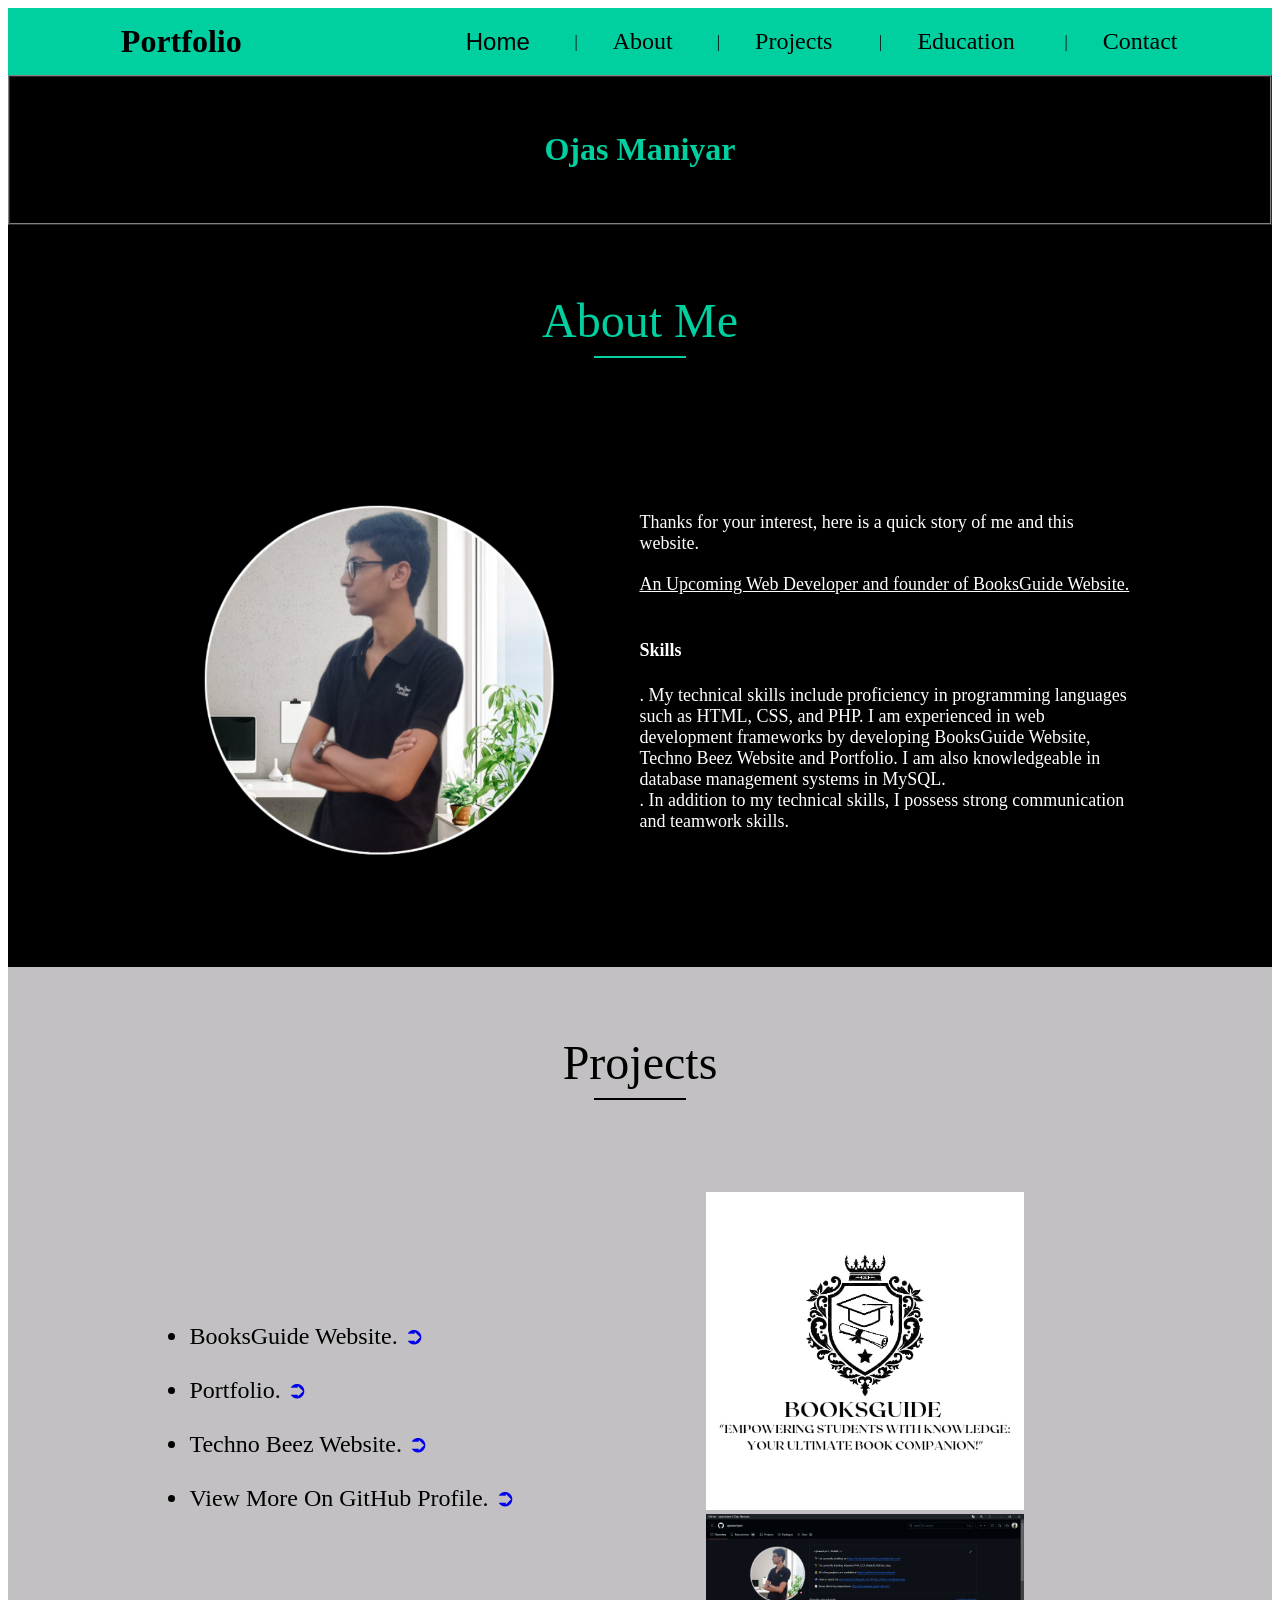
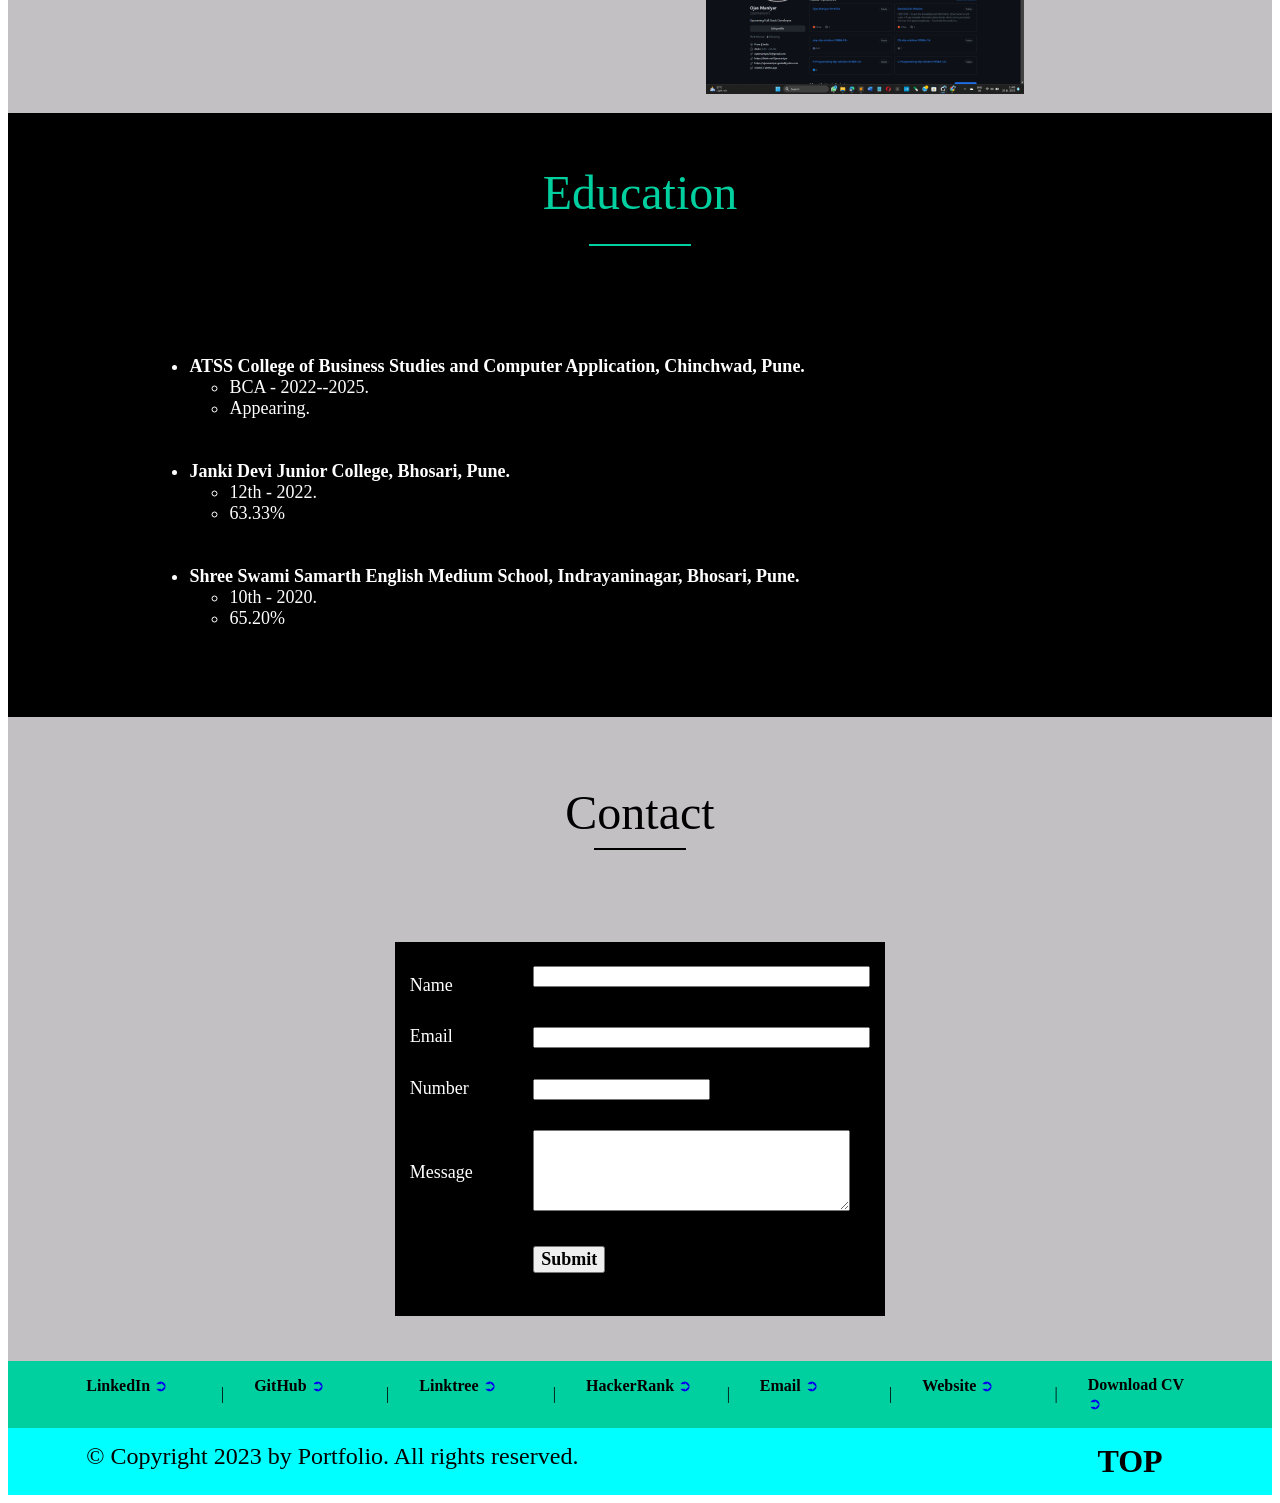
<file: Task_01/index.html>
<!DOCTYPE html>
<html lang="en">

<head>
	<meta charset="UTF-8">
	<meta name="viewport" content=
		"width=device-width, initial-scale=1.0">
	<title>Ojas Maniyar</title>
</head>

<body>
	<!--Header(start)-->
	<table id="header" border="0" width="100%"
		cellpadding="0" cellspacing="0" bgcolor="solid cyan">
		<tr>
			<td>
				<table border="0" cellpadding="15"
					cellspacing="0" width="90%" align="center">
					<tr>
						<td>
							

						</td>

						<td>
							<font face="Comic sans MS" size="6">
								<b>Portfolio</b>
							</font>
						</td>

						<td width="15%">
							
						</td>

						<td>
							<a href="#home" style="text-decoration:none">
								<font face="arial" size="5" color=black>
									Home
								</font>
							</a>
						</td>

						<td>
							|
						</td>

						<td>
							<a href="#about" style="text-decoration:none">
								<font face="Verdana" size="5" color=black>
									About
								</font>
							</a>
						</td>

						<td>
							|
						</td>

						<td>
							<a href="#projects" style="text-decoration:none">
								<font face="Verdana" size="5" color=black>
									Projects
								</font>
							</a>
						</td>

						<td>
							|
						</td>

						<td>
							<a href="#achievements" style="text-decoration:none">
								<font face="Verdana" size="5" color=black>
									Education
								</font>
							</a>
						</td>

						<td>
							|
						</td>

						<td>
							<a href="#contact" style="text-decoration:none">
								<font face="Verdana" size="5" color=black>
									Contact
								</font>
							</a>
						</td>
					</tr>
				</table>
			</td>
		</tr>
	</table>
	<!--Header(end)-->

	<!--Home(start)-->
	<table id="home" border="1" width="100%"
		cellpadding="20" cellspacing="0" bgcolor="black">
		<tr>
			<td>
				<table border="0" cellpadding="15"
					cellspacing="0" width="90%" align="center">
					<tr>
						<td align="center" valign="middle">
							<h3>
								<font face="Times New Roman"
									size="6" color="solid cyan">
									Ojas Maniyar
								</font>
							</h3>

							<h2>
								<font face="Verdana" size="6"
									color="solid cyan">
									<!-- Freelance Programmer -->
								</font>
							</h2>
						</td>
					</tr>
				</table>
			</td>
		</tr>
	</table>
	<!--Home(end)-->


	<!--About(start)-->
	<table id="about" border="0" width="100%"
		cellpadding="0" cellspacing="0" bgcolor="black">
		<tr>
			<td>
				<table border="0" cellpadding="15"
					cellspacing="0" width="80%" align="center">
					<tr>
						<td height="180" align="center"
							valign="middle" colspan="2">
							<font face="Verdana" size="7"
								color="solid cyan">
								About Me
							</font>
							<hr color="solid cyan" width="90">
						</td>
					</tr>

					<tr>
						<td width="40%">
							<img src="ojas.png" height="460" width="460">
						</td>

						<td width="60%">
							<font face="Verdana" size="4"
								color="white">
								Thanks for your interest, here 
								is a quick story of me and this 
								website.
								<hr color="black">
								<u>An Upcoming Web Developer and founder of BooksGuide Website.</u><br><br>
	
								<h4>Skills</h4>
								. My technical skills include proficiency in programming languages such as HTML, CSS, and PHP. I am experienced in web development frameworks by developing BooksGuide Website, Techno Beez Website and Portfolio. I am also knowledgeable in database management systems in MySQL.<br>. In addition to my technical skills, I possess strong communication and teamwork skills.


								<hr color="black">

								
							</font>
						</td>
					</tr>
				</table>
				<hr color="black">
				<hr color="black">
				<hr color="black">
			</td>
		</tr>
	</table>
	<!--About(end)-->


	<!--Projects(start)-->
	<table id="projects" border="0" width="100%"
		cellpadding="0" cellspacing="0" bgcolor="#c2c0c3">
		<tr>
			<td>
				<table border="0" cellpadding="15"
					cellspacing="0" width="80%" align="center">
					<tr>
						<td height="180" align="center"
							valign="middle" colspan="2">
							<font face="Verdana" size="7"
								color="black">
								Projects
							</font>
							<hr color="black" width="90">
						</td>
					</tr>

					<tr>
						<td height="10">
							<font face="Times New Roman"
								size="5" color="black">
								<ul>
									<li>
										BooksGuide Website.
										<a href="https://booksguidewebsite.godaddysites.com/" style="text-decoration:none">
											 ➲
										</a>
									</li>

									<li>
										<hr color="#c2c0c3">
										Portfolio.
										<a href="http://ojasmaniyar.great-site.net/" style="text-decoration:none"
											color="#c2c0c3">
											 ➲
										</a>
									</li>

									<li>
										<hr color="#c2c0c3">
										Techno Beez Website.
										<a href="http://technobeez.great-site.net/" style="text-decoration:none"
											color="#c2c0c3">
											 ➲
										</a>
									</li>
									
									<li>
										<hr color="#c2c0c3">
										View More On GitHub Profile.
										<a href="https://github.com/ojasmaniyar5" style=
											"text-decoration:none"> ➲
										</a>
									</li>
								</ul>
								<hr color="#c2c0c3">
								<hr color="#c2c0c3">
								<hr color="#c2c0c3">
								<hr color="#c2c0c3">
							</font>
						</td>

						<td width="45%">
							<img src="BooksGuide Logo.jpeg" alt="Project" width="75%"><img src="profile.png" alt="Project" width="75%">
						</td>
					</tr>
				</table>
			</td>
		</tr>
	</table>
	<!--Projects(end)-->

	<!--Achievement(start)-->
	<table id="achievements" border="0" width="100%"
		cellpadding="0" cellspacing="0" bgcolor="black">
		<tr>
			<td>
				<table border="0" cellpadding="15"
					cellspacing="0" width="80%" align="center">
					<tr>
						<td height="180" align="center" valign="middle">
							<font face="Verdana" size="7" color="solid cyan">
								Education
								<hr color="solid cyan" width="100">
							</font>
						</td>
					</tr>

					<tr>
						<td>
							<font face="Verdana" size="4" color="white">
								<ul>
									<li>
										<b>ATSS College of Business Studies and Computer Application, Chinchwad, Pune.</b>
										<ul>
											<li>
												BCA - 2022--2025.
											</li>
											<li>
												Appearing.
											</li>
										</ul>
									</li>

									<li>
										<hr color="black">
										<hr color="black">
										<hr color="black">
										<b>Janki Devi Junior College, Bhosari, Pune.</b>
										<ul>
											<li>
												12th - 2022.
											</li>
											<li>
												63.33%
											</li>
										</ul>
									</li>

									<li>
										<hr color="black">
										<hr color="black">
										<hr color="black">
										<b>Shree Swami Samarth English Medium School, Indrayaninagar, Bhosari, Pune.</b>
										<ul>
											<li>
												10th - 2020.
											</li>
											<li>
												65.20%
											<hr color="black">
											<hr color="black">
											<hr color="black">
											<hr color="black">
											<hr color="black">
										</ul>
									</li>

								</ul>

							</font>
						</td>
					</tr>
				</table>
			</td>
		</tr>
	</table>
	<!--Achievement(end)-->


	<!--Contact(start)-->
	<form action="https://formspree.io/f/xgejjkrj" method="POST">
	<table id="contact" border="0" width="100%"
		cellpadding="0" cellspacing="0" bgcolor="#c2c0c3">
		<tr>
			<td>
				<table border="0" cellpadding="15"
					cellspacing="0" width="80%" align="center">
					<tr>
						<td height="180" align="center"
							valign="middle" colspan="2">
							<font face="Verdana" size="7"
								color="black">
								Contact
							</font>
							<hr color="black" width="90">
						</td>
					</tr>

					<tr>
						<td align="center" valign="top">
							<table border="0" width="50%" cellpadding="15"
								cellspacing="0" align="center" bgcolor="black">
								<tr>
									<td width="30%">
										<hr color="black">
										<font face="Verdana" size="4"
											color="#ffffff">
											Name
										</font>
									</td>
									<td width="70%">
										<font face="Verdana" size="4"
											color="#ffffff">
											<input type="text" name="name" size="40" required/>
										</font>
									</td>
								</tr>
								<tr>
									<td width="30%">
										<font face="Verdana" size="4"
											color="#ffffff">
											Email
										</font>
									</td>
									<td width="70%">
										<font face="Verdana" size="4"
											color="#ffffff">
											<input type="email" size="40" required/>
										</font>
									</td>
								</tr>
								<tr>
									<td width="30%">
										<font face="Verdana" size="4"
											color="#ffffff">
											Number
										</font>
									</td>
									<td width="70%">
										<font face="Verdana" size="4"
											color="#ffffff">
											<input type="number" name="number" size="12" required/>
										</font>
									</td>
								</tr>
								<tr>
									<td width="30%">
										<font face="Verdana" size="4"
											color="#ffffff">
											Message
										</font>
									</td>
									<td width="70%">
										<font face="Verdana" size="4"
											color="#ffffff">
											<textarea rows="5"
												cols="37" name="massgae">
											</textarea required/>
										</font>
									</td>
								</tr>
								<tr>
									<td width="30%">
										
									</td>
									<td width="70%">
										<button type="Submit">
											<font face="Verdana"
												size="4" color="black">
												<b>Submit</b>
											</font>
										</button>
										<hr color="black">
										<hr color="black">
									</td>
								</tr>
							</table>
						</td>

					</tr>
					<tr>
						<td colspan="2">
							
							
						</td>
					</tr>
				</table>
			</td>
		</tr>
	</table>
	</form>
	<!--Contact(end)-->


	<!--Footer1(start)-->
	<table id="footer" border="0" width="100%"
		cellpadding="0" cellspacing="0" bgcolor="solid cyan">
		<tr>
			<td>
				<table border="0" cellpadding="15"
					cellspacing="0" width="90%" align="center">
					<tr>
						<td width="13%" valign="top">
							<b>LinkedIn</b>
							<a href="https://www.linkedin.com/in/ojasmaniyar25" style="text-decoration:none">
								➲
							</a>
						</td>

						<td>
							|
						</td>

						<td width="13%" valign="top">
							<b>GitHub</b>
							<a href="https://github.com/ojasmaniyar5" style="text-decoration:none">
								➲ 
							</a>
						</td>

						<td>
							|
						</td>

						<td width="13%" valign="top">
							<b>Linktree</b>
							<a href="https://linktr.ee/Ojasmaniyar" style="text-decoration:none">
								➲
							</a>
						</td>

						<td>
							|
						</td>

						<td width="13%" valign="top">
							<b>HackerRank</b>
							<a href="https://www.hackerrank.com/profile/ojasmaniyar25" style="text-decoration:none">
								➲
							</a>
						</td>

						<td>
							|
						</td>


						<td width="13%" valign="top">
							<b>Email</b>
							<a href="mailto:ojasmaniyar25@gmail.com" style="text-decoration:none">
								➲
							</a>
						</td>

						<td>
							|
						</td>

						<td width="13%" valign="top">
							<b>Website</b>
							<a href="https://ojasmaniyar.godaddysites.com" style="text-decoration:none">
								➲
							</a>
						</td>
						<td>
							|
						</td>

						<td width="13%" valign="top">
							<b>Download CV</b>
							<a href="https://drive.google.com/file/d/1jmptNjSzgE9rIOgRe3CZC1r1wCDtXnZH/view?usp=drive_link" style="text-decoration:none">
								➲
							</a>
						</td>
					</tr>
				</table>
			</td>
		</tr>
	</table>
	<!--Footer1(end)-->


	<!--Footer2(start)-->
	<table id="footer" border="0" width="100%"
		cellpadding="0" cellspacing="0" bgcolor="cyan">
		<tr>
			<td>
				<table border="0" cellpadding="15"
					cellspacing="0" width="90%" align="center">
					<tr>
						<td width="80%" valign="top">
							<font face="Verdana"
								color="black" size="5">
								© Copyright 2023 by Portfolio. 
								All rights reserved.
							</font>
						</td>

						<td width="10%">
							<font face="arial" color="black" size="5">
								<a href="#header" style="text-decoration:none">
									<font face="Verdana" color="black" size="6">
										<b>TOP</b>
									</font>
								</a>
							</font>
						</td>
					</tr>
				</table>
			</td>
		</tr>
	</table>
	<!--Footer2(end)-->

</body>

</html>
</file>
